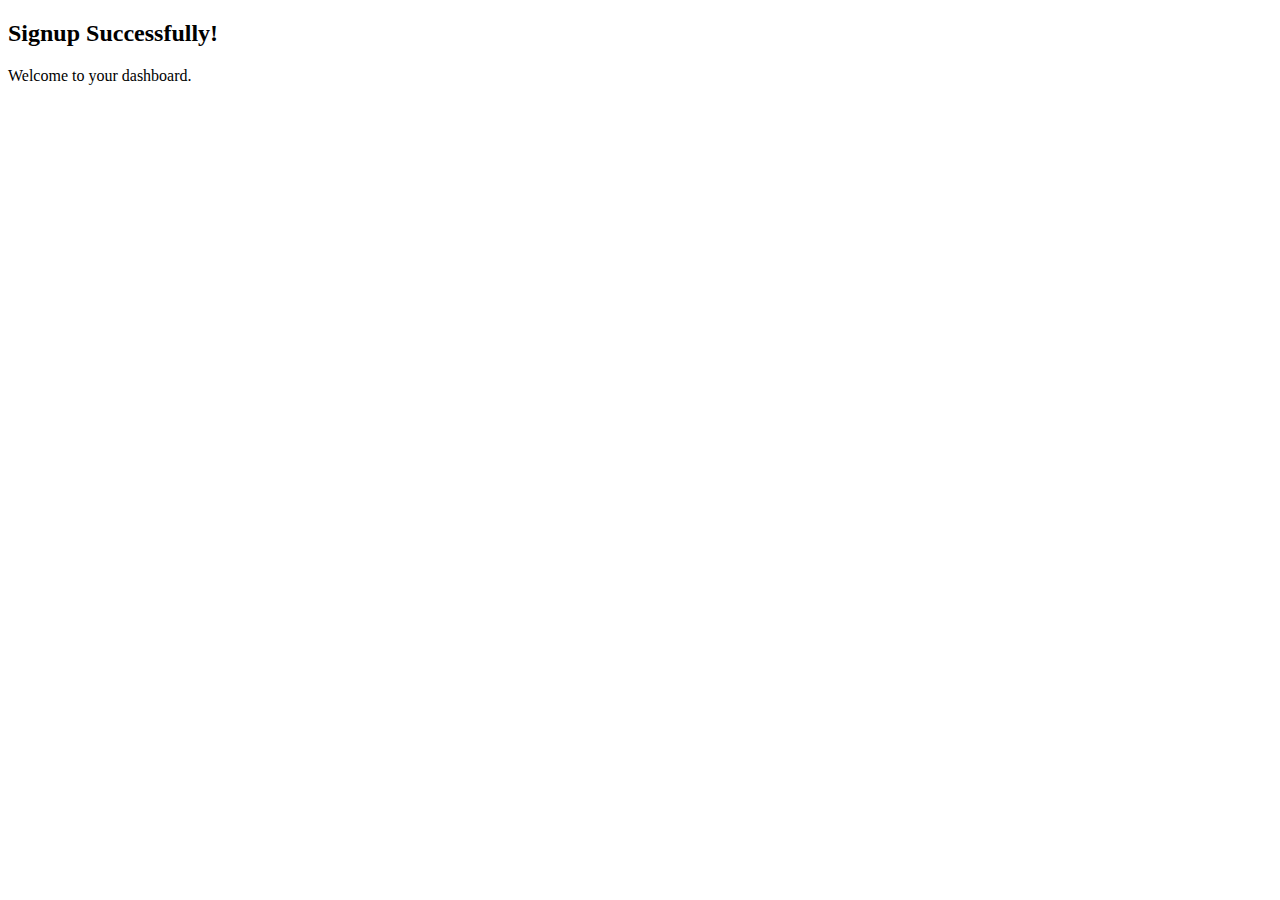
<file: Login-Signup page/dashboard.html>
<!DOCTYPE html>
<html lang="en">
<head>
    <meta charset="UTF-8">
    <meta name="viewport" content="width=device-width, initial-scale=1.0">
    <title>Dashboard</title>
</head>
<body>
    <h2>Signup Successfully!</h2>
    <p>Welcome to your dashboard.</p>
</body>
</html>
</file>
